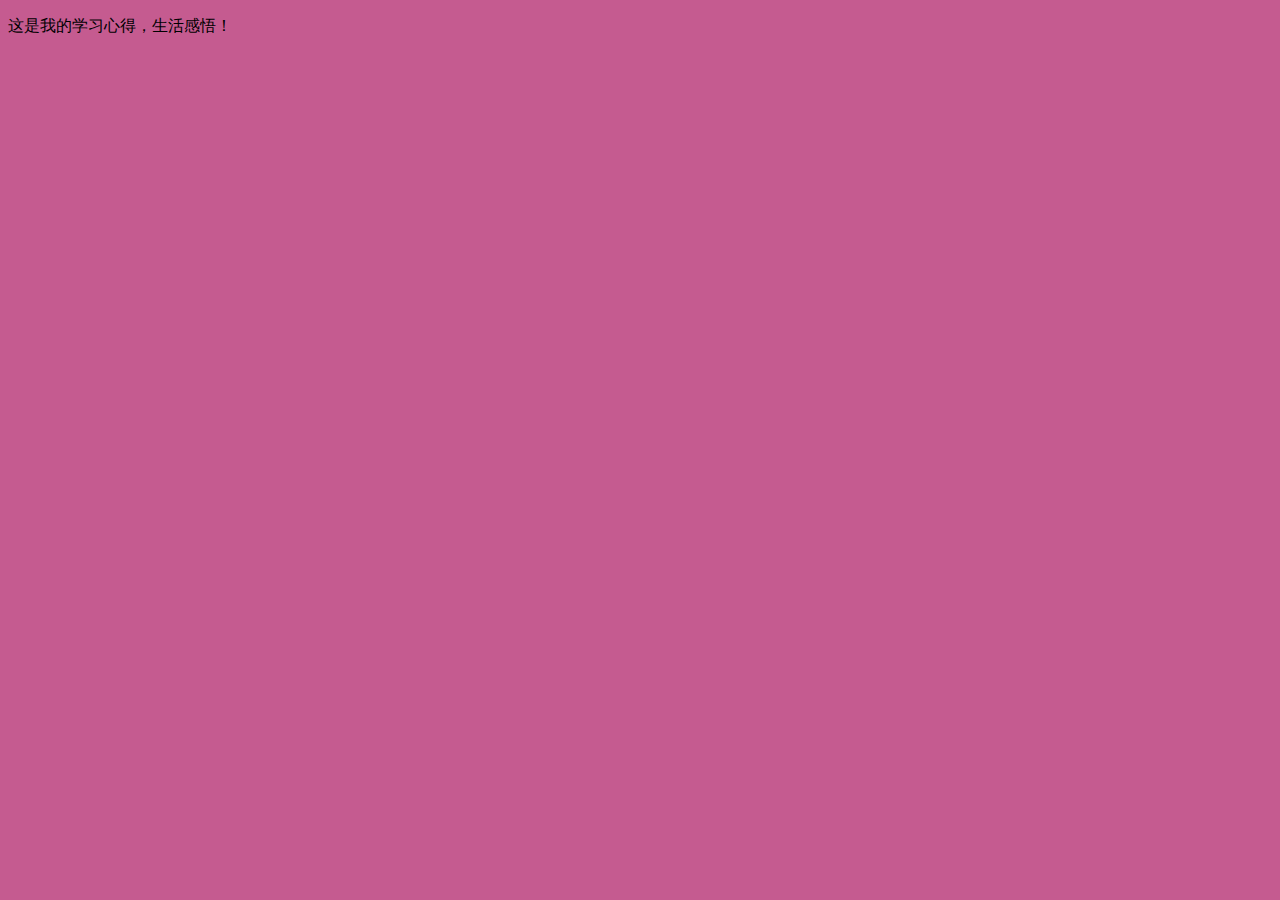
<file: article.html>
<!doctype html>
<html>
<head>
<meta charset="utf-8">
<title>19级网络四班-薛梦雨的个人网站</title>
<style type="text/css">
body {
	background-color: #C55B90;
}
</style>
</head>

<body>
<p>这是我的学习心得，生活感悟！</p>
</body>
</html>
</file>
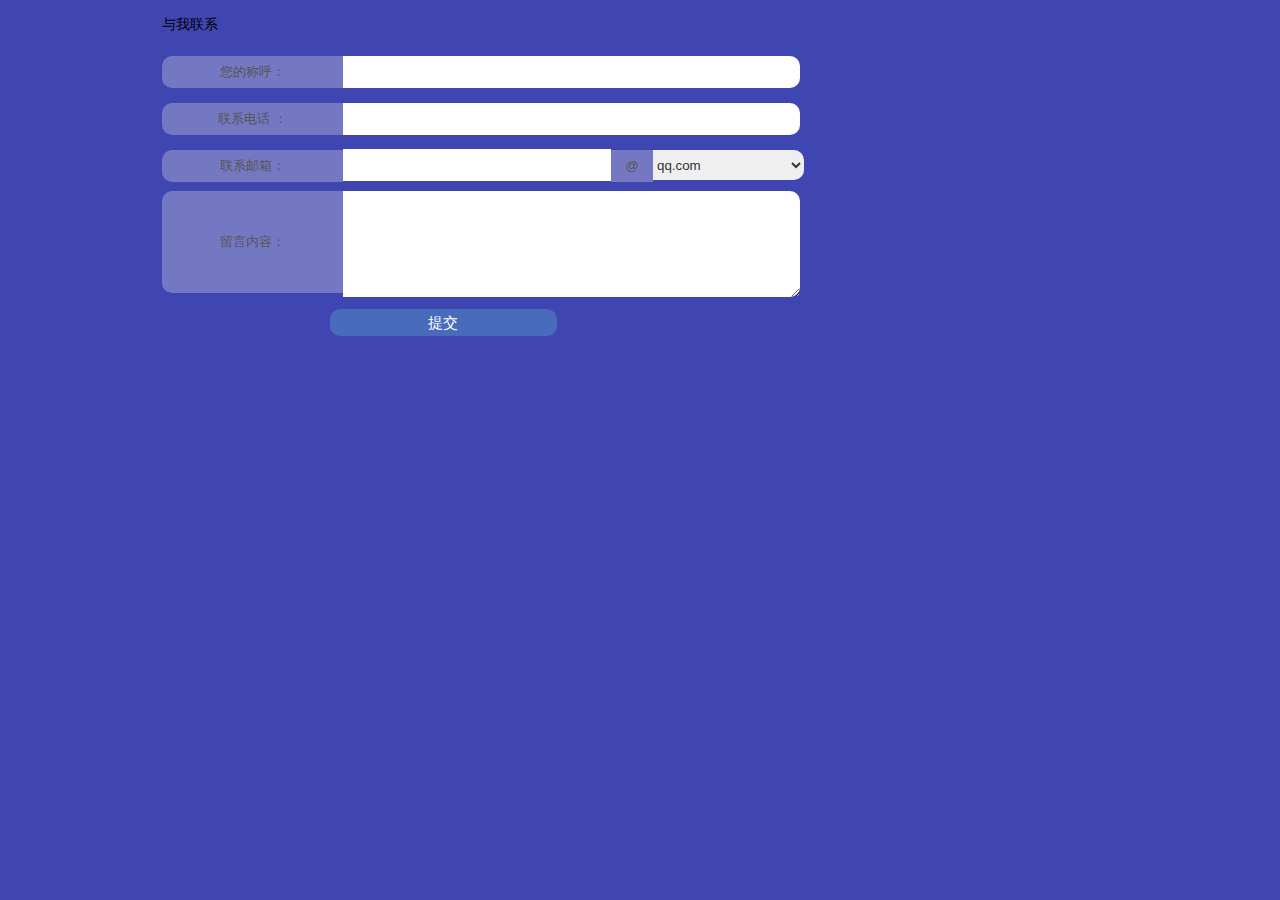
<file: bbs.html>
<!doctype html>
<html>
<head>
<meta charset="utf-8">
<title>19级网络四班-薛梦雨的个人网站</title>
<link href="style.css" rel="stylesheet" type="text/css">
</head>

<body class="blue">
<table>
  <tbody>
    <tr>
      <td height="21">与我联系</td>
    </tr>
    <tr>
      <td><input name="textfield" type="text" disabled="disabled" class="d-text" id="textfield" value="您的称呼："><input name="textfield2" type="text" class="txt-1" id="textfield2"></td>
    </tr>
    <tr>
      <td><input name="textfield3" type="text" disabled="disabled" class="d-text" id="textfield3" value="联系电话 ："><input name="textfield3" type="text" class="txt-1" id="textfield4"></td>
    </tr>
    <tr>
      <td><input name="textfield4" type="text" disabled="disabled" class="d-text" id="textfield5" value="联系邮箱："><input name="textfield4" type="text" class="txt-2" id="textfield6"><input name="textfield5" type="text" disabled="disabled" class="mail-1" id="textfield7" value="@"><select name="select" class="mail-2" id="select">
        <option>qq.com</option>
        <option>168.com</option>
        <option>163.com</option>
      </select></td>
    </tr>
    <tr>
      <td><input name="textfield6" type="text" disabled="disabled" class="d-area" id="textfield8" value="留言内容："><textarea name="textarea" class="areatext" id="textarea"></textarea></td>
    </tr>
    <tr>
      <td><input name="submit" type="submit" class="submit" id="submit" value="提交"></td>
    </tr>
  </tbody>
</table>
</body>
</html>
</file>
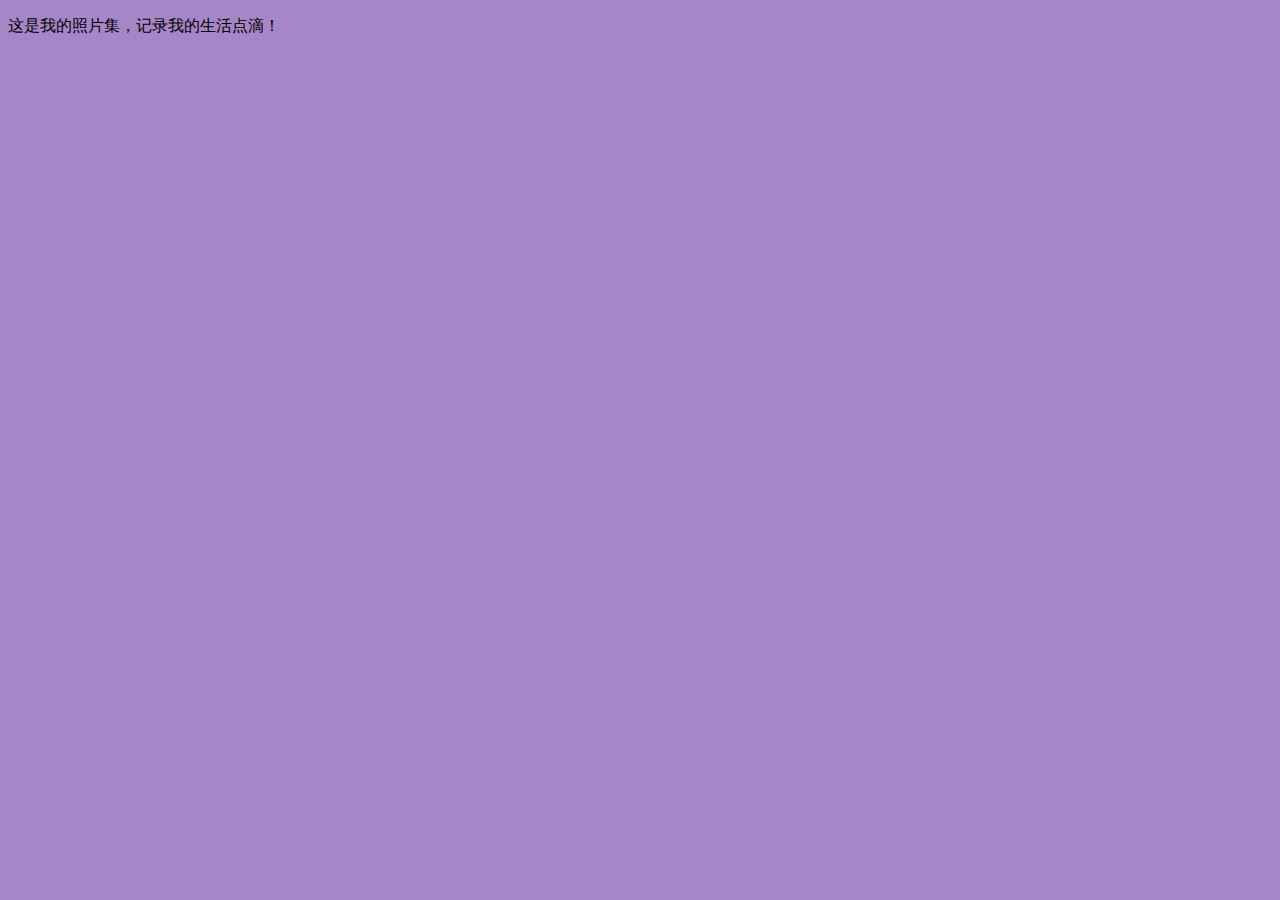
<file: photo.html>
<!doctype html>
<html>
<head>
<meta charset="utf-8">
<title>19级网络四班-薛梦雨的个人网站</title>
<style type="text/css">
body {
	background-color: #A786C8;
}
</style>
</head>

<body>
<p>这是我的照片集，记录我的生活点滴！</p>
</body>
</html>
</file>
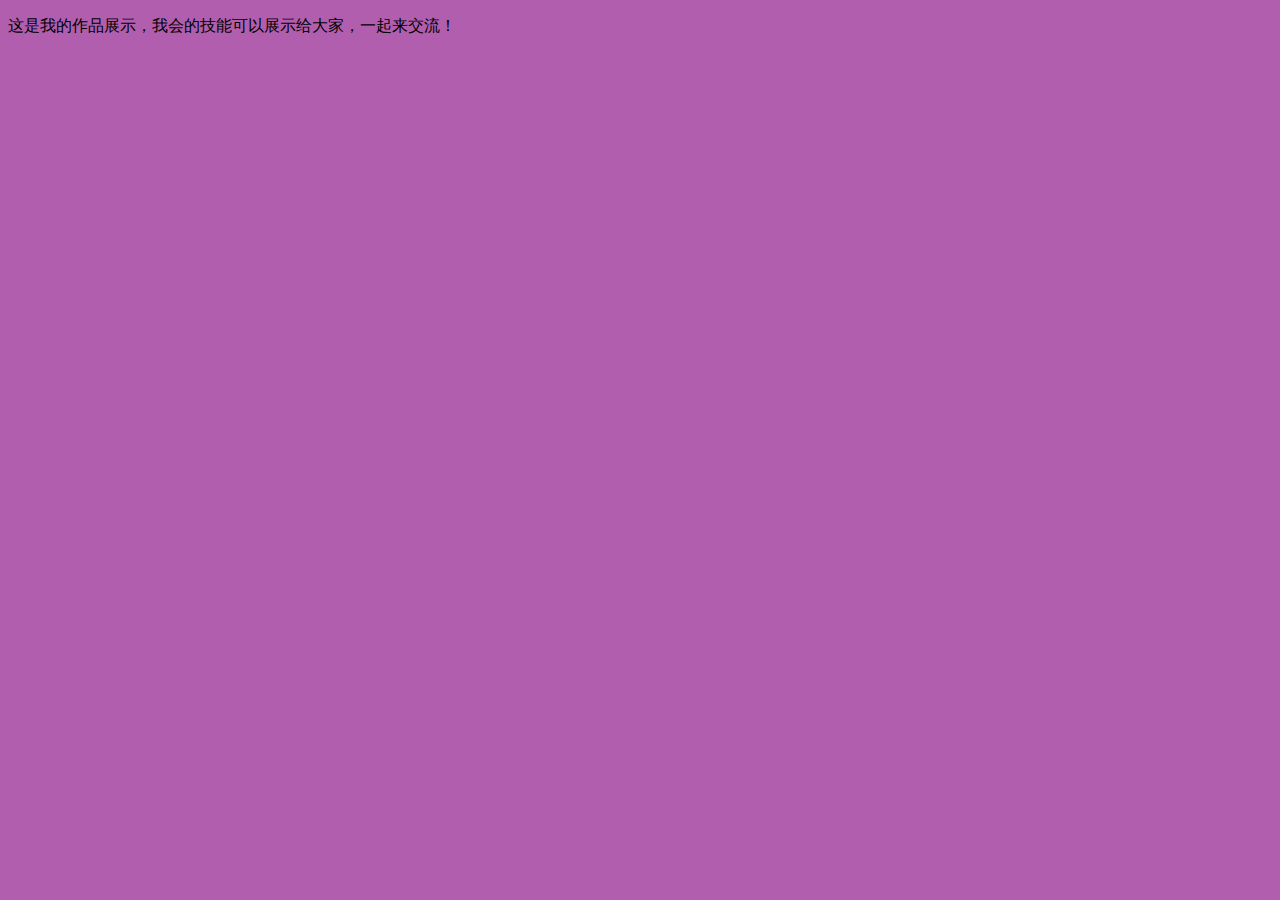
<file: works.html>
<!doctype html>
<html>
<head>
<meta charset="utf-8">
<title>19级网络四班-薛梦雨的个人网站</title>
<style type="text/css">
body {
	background-color: #B15EAE;
}
</style>
</head>

<body>
<p>这是我的作品展示，我会的技能可以展示给大家，一起来交流！</p>
</body>
</html>
</file>
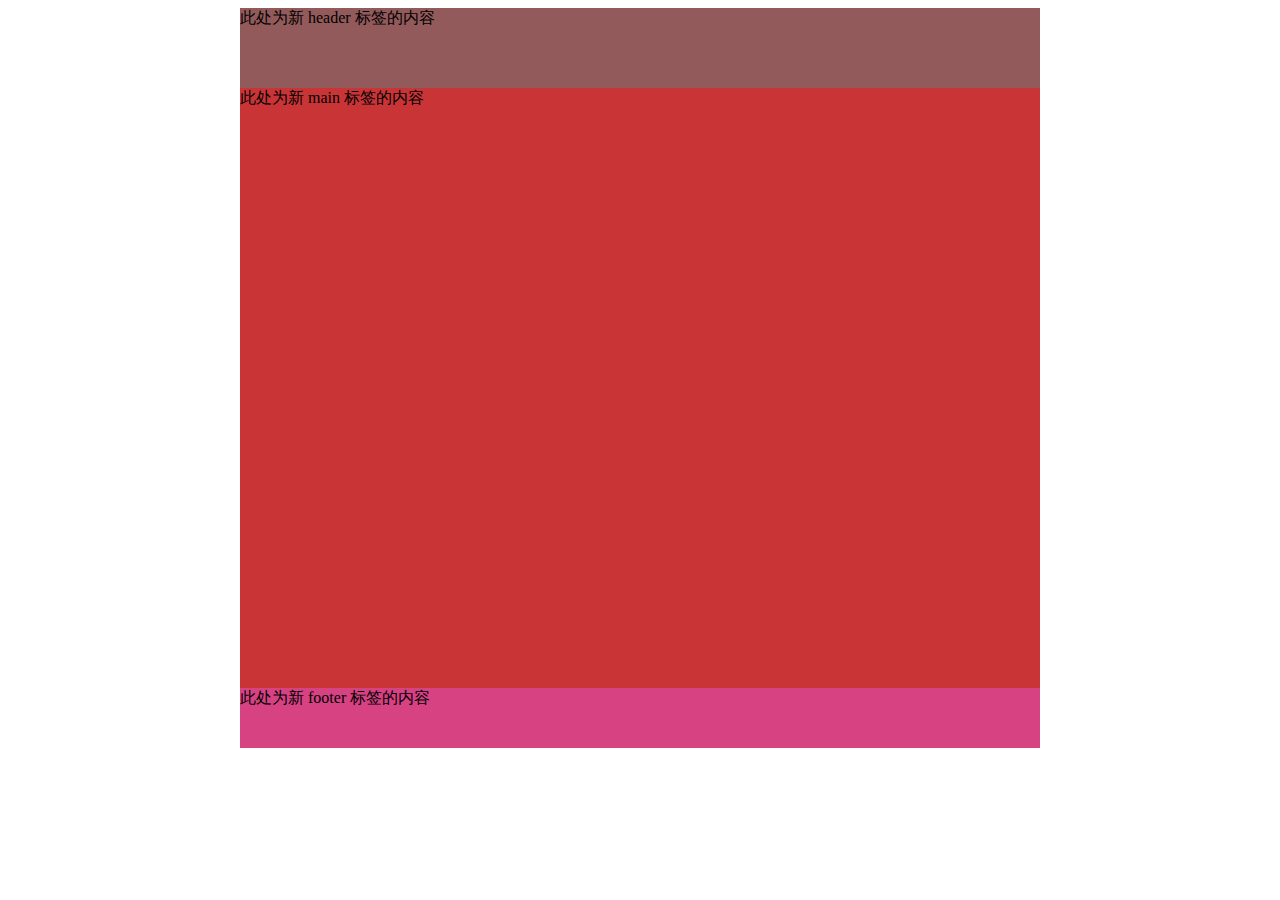
<file: zy2.html>
<!doctype html>
<html>
<head>
<meta charset="utf-8">
<title>无标题文档</title>
<style type="text/css">
.header {
	width: 800px;
	height: 80px;
	margin-left: auto;
	margin-right: auto;
	background-color: #935A5B;
}
.main {
	width: 800px;
	height: 600px;
	background-color: #C93537;
	margin-left: auto;
	margin-right: auto;
}
.footer {
	width: 800px;
	height: 60px;
	min-width: 0px;
	background-color: #D74283;
	margin-right: auto;
	margin-left: auto;
}
</style>
</head>

<body>
<header class="header">此处为新 header 标签的内容</header>
<main class="main">此处为新 main 标签的内容</main>
<footer class="footer">此处为新 footer 标签的内容</footer>
</body>
</html>
</file>
<file: style.css>
@charset "utf-8";
body {
	margin-top: auto;
	width: 1000px;
	margin-left: auto;
	margin-right: auto;
	margin-bottom: auto;
	font-style: normal;
	font-size: 14px;
}
.purple {
	background-color: #D536CB;
}
.purple table {
	width: 780px;
	-webkit-box-sizing: border-box;
	-moz-box-sizing: border-box;
	box-sizing: border-box;
	margin-left: 20px;
}
.purple table tr td {
	padding-left: 20px;
}



.header {
	width: 1000px;
	margin-bottom: 0px;
	margin-top: 0px;
	margin-right: auto;
	margin-left: auto;
	padding-top: 5px;
	padding-bottom: 5px;
	background-color: #FFFFFF;
}
.main {
	width: 1000px;
	height: 500px;
	margin-top: 10px;
	margin-bottom: 10px;
	background-color: #F8F5F5;
}
.main .navbar {
	width: 200px;
	height: 500px;
	background-color: #E84144;
	float: left;
}
.main .navbar a {
	width: 70%;
	display: block;
	margin-top: 40px;
	margin-left: auto;
	margin-right: auto;
	color: #F7F7F7;
	font-size: 15px;
	line-height: 40px;
	border-radius: 20px;
	background-color: #FF0404;
	text-align: center;
	text-decoration: none;
}
.main .navbar a:hover {
	color: #910D0F;
	background-color: #BA0D0F;
	-webkit-box-shadow: inset 0px 0px 10px;
	box-shadow: inset 0px 0px 10px;
}
.main .section {
	width: 790px;
	height: 500px;
	margin-left: 10px;
	background-color: #6151EE;
	float: left;
}
.main .section .iframe {
	width: 100%;
	height: 100%;
	border: none;
}
.footer {
	width: 1000px;
	margin-left: auto;
	margin-right: auto;
	padding-top: 10px;
	padding-bottom: 10px;
	line-height: normal;
	background-color: #FCF8F8;
}
.blue  {
	background-color: #3F45B1;
}
.blue table {
	width: 780px;
	-webkit-box-sizing: border-box;
	-moz-box-sizing: border-box;
	box-sizing: border-box;
}
.blue table tr {
	margin-bottom: 0px;
	height: 45px;
}
.blue table tr td {
	width: auto;
	margin-left: 0px;
	padding-left: 20px;

}
.d-text {
	height: 30px;
	width: auto;
	line-height: 25px;
	border: none;
	border-top-left-radius: 10px;
	border-bottom-left-radius: 10px;
	text-align: center;
}
.txt-1 {
	color: #333333;
	line-height: 30px;
	border: none;
	text-indent: 10px;
	border-top-right-radius: 10px;
	border-bottom-right-radius: 10px;
	width: 60%;
}
.txt-2 {
	color: #333333;
	line-height: 25px;
	border: none;
	text-indent: 10px;
	width: 35%;
	height: 30px;
}
.mail-1 {
	line-height: 30px;
	border: none;
	text-align: center;
	width: 5%;
}
.mail-2 {
	width: 20%;
	height: 30px;
	min-width: 0px;
	color: #333333;
	border: none;
	line-height: 25px;
	border-top-right-radius: 10px;
	border-bottom-right-radius: 10px;
}
.d-area {
	float: left;
	border: none;
	text-align: center;
	height: 100px;
	border-top-left-radius: 10px;
	border-bottom-left-radius: 10px;
}
.areatext {
	width: 60%;
	height: 102px;
	float: left;
	color: #333333;
	text-align: center;
	border: none;
	text-indent: 10px;
	border-top-right-radius: 10px;
	border-bottom-right-radius: 10px;
}
.submit:hover {
	color: #000000;
	border: none;
	background-color: #6675B9;
	margin-left: 0px;
	width: auto;
}
.submit {
	width: 30%;
	border-radius: 10px;
	color: #FFFFFF;
	line-height: 25px;
	border: none;
	font-size: 15px;
	margin-left: 168px;
	background-color: #486BBC;
}
#submit {
}
</file>
